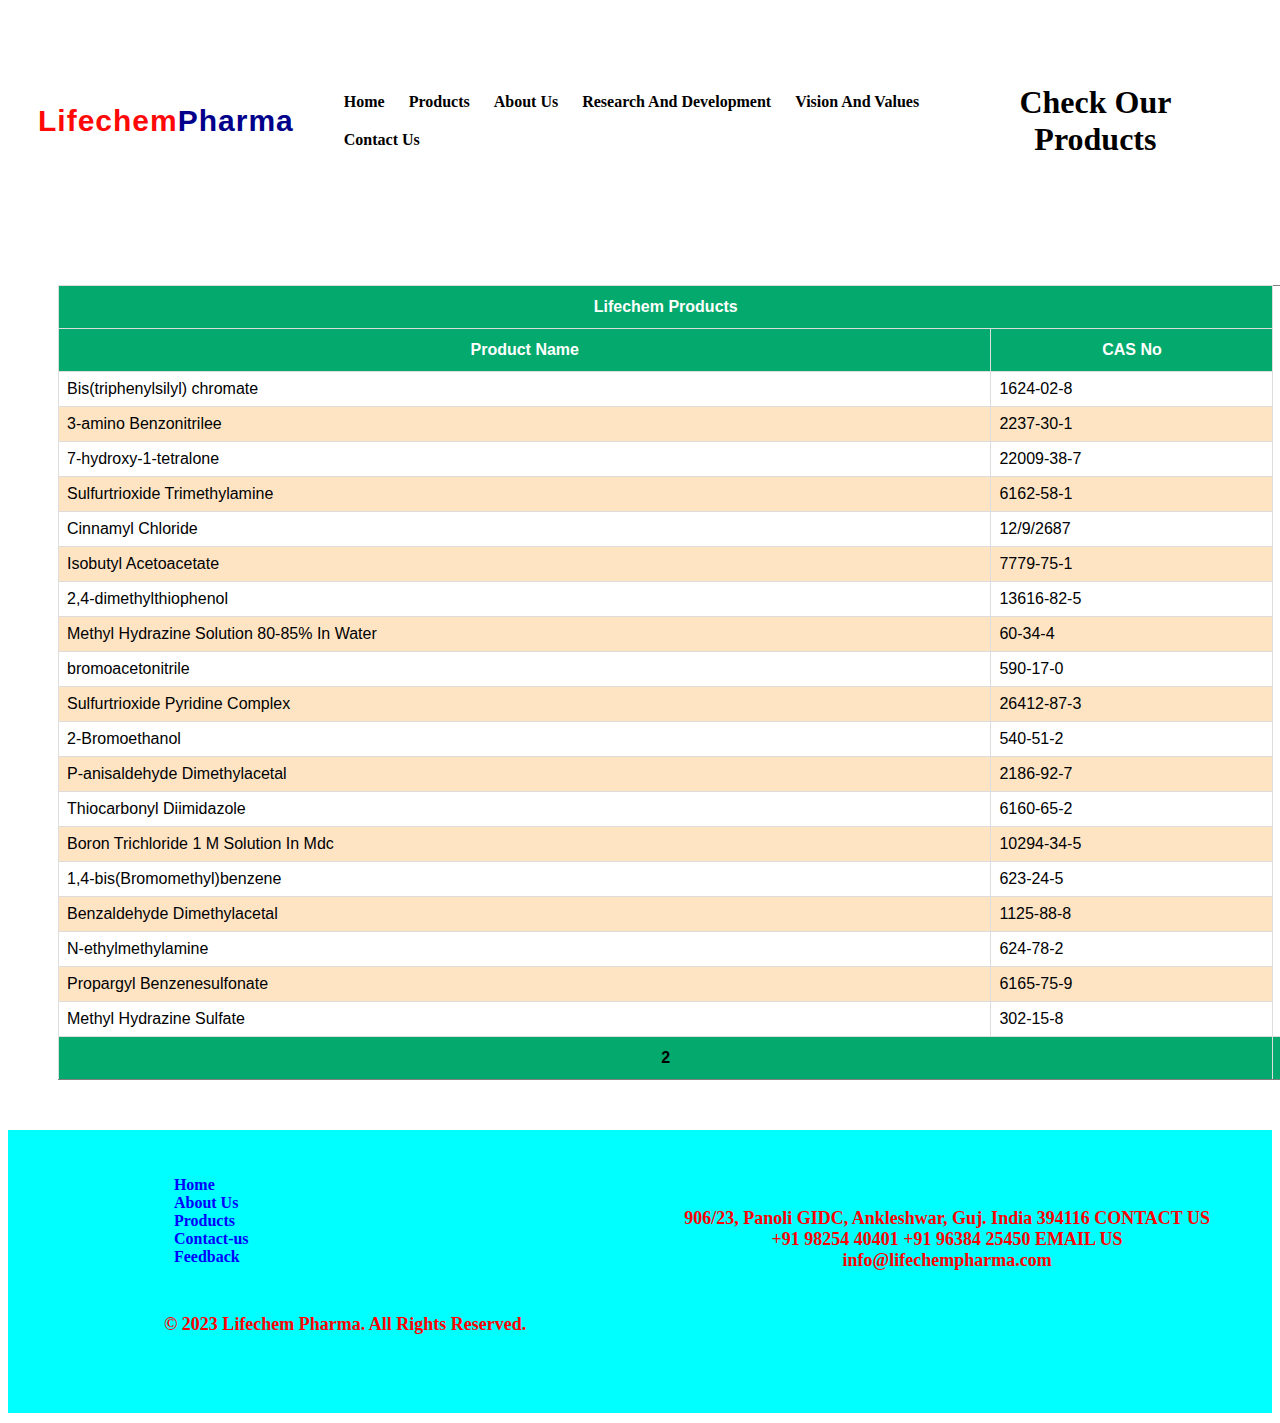
<file: products.html>
<!DOCTYPE html>
<html lang="en">
<head>
    <meta charset="UTF-8">
    <meta http-equiv="X-UA-Compatible" content="IE=edge">
    <meta name="viewport" content="width=device-width, initial-scale=1.0">
    <title>Products</title>
    <link rel="stylesheet" href="./style2.css">
    <style>
        body{
            background-color: white;
        }
        #customers {
  font-family: Arial, Helvetica, sans-serif;
  border-collapse: collapse;
  width: 100%;
}

#customers td, #customers th {
  border: 1px solid #ddd;
  padding: 8px;
}

#customers tr:nth-child(even){background-color: bisque;}

#customers tr:hover {background-color: #ddd;}

#customers th {
  padding-top: 12px;
  padding-bottom: 12px;
  text-align: left;
  background-color: #04AA6D;
  color: white;
}
a{
    text-decoration: none;
    color: black;
cursor: pointer;
}
a:hover{
    color: red;
    cursor: pointer;
    transform: scale(1.1);
}
</style>
</head>

<body>
       <!-- header section start -->
       <header id="header">
        <nav>
            <h2 class="logo">Lifechem<span class="span">Pharma</span></h2>
        <ul>
            <li><a href="index.html">Home</a></li>
            <li><a href="products.html">Products</a></li>
            <li><a href="index.html">About Us</a></li>
            <li><a href="r&d.html">Research and Development</a></li>
            <li><a href="visionvalues.html">Vision and Values</a></li>
            <li><a href="contactus.html">Contact Us</a></li>
        </ul>
        <div class="content">
            <h1>Check Our Products</h1>
    
        </div>  
        
        
    </header>
 
    <table id="customers" border="1" style="margin: 50px;padding: 5px;">
        <thead  style="text-align:center;">
            <tr>
                <th colspan="2"><center>  Lifechem Products</center></th>
            </tr>
            <tr>
                <th><center>Product Name</center></th>
                <th><center>CAS No</center></th>
            </tr>
        </thead>
        <tbody>
            <tr>
                <td><a href="./products/bis.html">Bis(triphenylsilyl) chromate</a></td>
                <td>1624-02-8</td>
            </tr>
            <tr>
                <td><a href="./products/3-Amino Benzonitrilee.html">3-amino Benzonitrilee</a>
                   </td>
                <td> 2237-30-1</td>
            </tr>
            <tr>
                <td><a href="./products/7-hydroxy-1-tetralone.html">7-hydroxy-1-tetralone</a>
                   </td>
                <td> 22009-38-7</td>
            </tr>
            <tr>
                <td> <a href="./products/Sulfurtrioxide-Trimethylamine.html">
                    Sulfurtrioxide Trimethylamine
                </a></td>
                <td>6162-58-1</td>
            </tr>
            <tr>
                <td><a href="./products/Cinnamyl Chloride.html">Cinnamyl Chloride</a>
                    </td>
                <td>12/9/2687</td>
            </tr>
            <tr>
                <td><a href="./products/Isobutyl Acetoacetate.html">Isobutyl Acetoacetate</a>
                    </td>
                <td>7779-75-1</td>
            </tr>
            <tr>
                <td><a href="./products/2,4-Dimethylthiophenol.html">2,4-dimethylthiophenol</a>
                    </td>
                <td>13616-82-5</td>
            </tr>
            <tr>
                <td><a href="./products/Methyl Hydrazine Solution 80-85% In Water.html">Methyl Hydrazine Solution 80-85% In Water</a>
                    </td>
                <td>60-34-4</td>
            </tr>
            <tr>
                <td><a href="./products/bromoacetonitrile.html">bromoacetonitrile</a>
                    </td>
                <td>590-17-0</td>
            </tr>
            <tr>
                <td><a href="./products/Sulfurtrioxide Pyridine Complex.html">Sulfurtrioxide Pyridine Complex</a>
                    </td>
                <td>26412-87-3</td>
            </tr>
            <tr>
                <td><a href="./products/Bro.html">2-Bromoethanol</a>
                    </td>
                <td>540-51-2</td>
            </tr>
            <tr>
                <td><a href="./products/Ani.html">P-anisaldehyde Dimethylacetal</a>
                   </td>
                <td> 2186-92-7</td>
            </tr>
            <tr>
                <td><a href="./products/Thi.html">
                    Thiocarbonyl Diimidazole</a>
                    </td>
                <td> 6160-65-2
                </td>
            </tr>
           <!-- <tr>
                <td>5-bromovaleryl Chloride
                    </td>
                <td>4509-90-4</td>
            </tr>-->
            <tr>
                <td><a href="./products/BoronMdc.html">
                    Boron Trichloride 1 M Solution In Mdc
                    
                    </td>
                <td>10294-34-5</td>
            </tr>
            <tr>
                <td><a href="./products/1,4-bis(Bromomethyl)benzene.html">1,4-bis(Bromomethyl)benzene</a>
                    </td>
                <td>623-24-5</td>
            </tr>
            <tr>
                <td><a href="./products/Benzaldehyde Dimethylacetal.html">
                    Benzaldehyde Dimethylacetal</a>
                     </td>
                <td>1125-88-8
                </td>
            </tr>
            <tr>
                <td><a href="./products/N-ethylmethylamine.html">
                    N-ethylmethylamine</a>
                    </td>
                <td>624-78-2</td>
            </tr>
            <tr>
                <td><a href="./products/Prop.html">Propargyl Benzenesulfonate</a>
                    </td>
                <td>6165-75-9</td>
            </tr>
            <tr>
                <td><a href="./products/Methyl Hydrazine Sulfate.html">
                    Methyl Hydrazine Sulfate</a>
                    </td>
                <td>302-15-8
                </td>
            </tr>
			<tr><th colspan="2"><a href="products2.html"><center>2</center></a></th><th></th><tr>

</tbody>
    </table>
    <!-- footer section -->
    <section id="footer">
        <footer class="footer">
    
            <a href="https://www.linkedin.com/company/life-chem-pharma/"><i class="fa-brands fa-linkedin"></i></a>

            <div class="back-to-section">
            <ul>
                <li><a href="#header"> Home </a> </li>
                <li><a href="index.html"> About Us </a> </li>
                <li><a href="products.html"> Products </a> </li>
                <li><a href="contactus.html"> Contact-us </a> </li>
                <li><a href="Feedback.html"> Feedback </a> </li>
    
            </ul>
            <center>
            <p>© 2023 Lifechem Pharma. All Rights Reserved.</p> </center>
        </div>
        <div class="backtohome">
            <a href="#header"><i class="fa-sharp fa-solid fa-up-long"></i>
            </a>
        </div>   
        <div>
            <p> 906/23, Panoli GIDC, Ankleshwar, Guj. India 394116
                CONTACT US <br>
                
                
                +91 98254 40401
                +91 96384 25450
                EMAIL US
                <br>
                
                info@lifechempharma.com
                
                </p>
            </div>
           </footer>

</body>
</html>
</file>
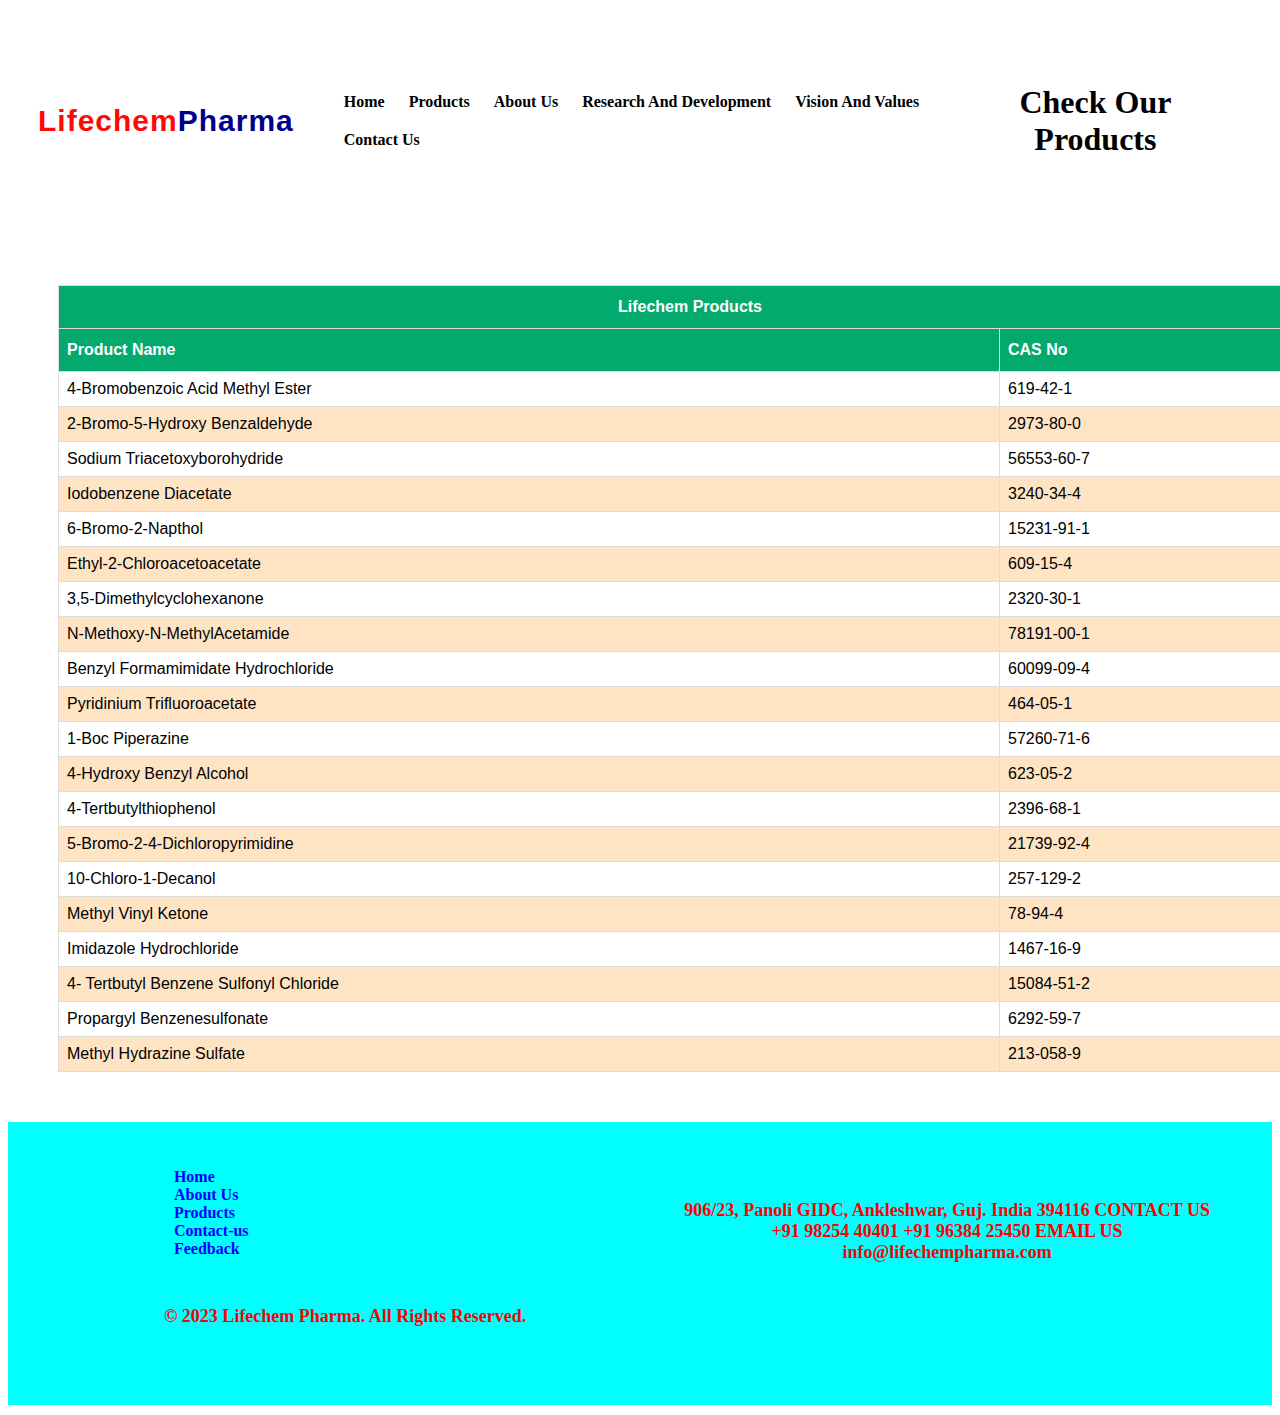
<file: products2.html>
<!DOCTYPE html>
<html lang="en">
<head>
    <meta charset="UTF-8">
    <meta http-equiv="X-UA-Compatible" content="IE=edge">
    <meta name="viewport" content="width=device-width, initial-scale=1.0">
    <title>Products</title>
    <link rel="stylesheet" href="./style2.css">
    <style>
        body{
            background-color: white;
        }
        #customers {
  font-family: Arial, Helvetica, sans-serif;
  border-collapse: collapse;
  width: 100%;
}

#customers td, #customers th {
  border: 1px solid #ddd;
  padding: 8px;
}

#customers tr:nth-child(even){background-color: bisque;}

#customers tr:hover {background-color: #ddd;}

#customers th {
  padding-top: 12px;
  padding-bottom: 12px;
  text-align: left;
  background-color: #04AA6D;
  color: white;
}
a{
    text-decoration: none;
    color: black;
cursor: pointer;
}
a:hover{
    color: red;
    cursor: pointer;
    transform: scale(1.1);
}
</style>
</head>

<body>
       <!-- header section start -->
       <header id="header">
        <nav>
            <h2 class="logo">Lifechem<span class="span">Pharma</span></h2>
        <ul>
            <li><a href="index.html">Home</a></li>
            <li><a href="products.html">Products</a></li>
            <li><a href="index.html">About Us</a></li>
            <li><a href="r&d.html">Research and Development</a></li>
            <li><a href="visionvalues.html">Vision and Values</a></li>
            <li><a href="contactus.html">Contact Us</a></li>
        </ul>
        <div class="content">
            <h1>Check Our Products</h1>
    
        </div>  
        
        
    </header>
 
    <table id="customers" border="1" style="margin: 50px;padding: 5px;">
        <thead  style="text-align:center;">
            <tr>
                <th colspan="2"> <center> Lifechem Products</center></th>
            </tr>
            <tr>
                <th>Product Name</th>
                <th>CAS No</th>
            </tr>
        </thead>
        <tbody>
            <tr>
                <td><a href="./p2/1.html">4-Bromobenzoic Acid Methyl Ester</a></td>
                <td>619-42-1</td>
            </tr>
            <tr>
                <td><a href="./p2/2.html">2-Bromo-5-Hydroxy Benzaldehyde</a>
                   </td>
                <td>2973-80-0</td>
            </tr>
            <tr>
                <td><a href="./p2/3.html">Sodium Triacetoxyborohydride</a>
                   </td>
                <td> 56553-60-7</td>
            </tr>
            <tr>
                <td> <a href="./p2/4.html">
                    Iodobenzene Diacetate
                </a></td>
                <td>3240-34-4</td>
            </tr>
            <tr>
                <td><a href="./p2/5.html">6-Bromo-2-Napthol</a>
                    </td>
                <td>15231-91-1</td>
            </tr>
            <tr>
                <td><a href="./p2/6.html">Ethyl-2-Chloroacetoacetate</a>
                    </td>
                <td>609-15-4</td>
            </tr>
            <tr>
                <td><a href="./p2/7.html">3,5-Dimethylcyclohexanone</a>
                    </td>
                <td>2320-30-1</td>
            </tr>
            <tr>
                <td><a href="./p2/8.html">N-Methoxy-N-MethylAcetamide</a>
                    </td>
                <td>78191-00-1</td>
            </tr>
            <tr>
                <td><a href="./p2/9.html">Benzyl Formamimidate Hydrochloride</a>
                    </td>
                <td>60099-09-4</td>
            </tr>
            <tr>
                <td><a href="./p2/10.html">Pyridinium Trifluoroacetate</a>
                    </td>
                <td>464-05-1</td>
            </tr>
            <tr>
                <td><a href="./p2/11.html">1-Boc Piperazine</a>
                    </td>
                <td>57260-71-6</td>
            </tr>
            <tr>
                <td><a href="./p2/12.html">4-Hydroxy Benzyl Alcohol</a>
                   </td>
                <td> 623-05-2</td>
            </tr>
            <tr>
                <td><a href="./p2/13.html">
                    4-Tertbutylthiophenol</a>
                    </td>
                <td> 2396-68-1
                </td>
            </tr>
           <tr>
                <td><a href="./p2/14.html">5-Bromo-2-4-Dichloropyrimidine
                    </td>
                <td>21739-92-4</td>
            </tr>
            <tr>
                <td><a href="./p2/15.html">
                     10-Chloro-1-Decanol
                    </td>
                <td>257-129-2</td>
            </tr>
            <tr>
                <td><a href="./p2/16.html">Methyl Vinyl Ketone</a>
                    </td>
                <td>78-94-4</td>
            </tr>
            <tr>
                <td><a href="./p2/17.html">
                    Imidazole Hydrochloride</a>
                     </td>
                <td>1467-16-9
                </td>
            </tr>
            <tr>
                <td><a href="./p2/18.html">
                    4- Tertbutyl Benzene Sulfonyl Chloride</a>
                    </td>
                <td>15084-51-2</td>
            </tr>
            <tr>
                <td><a href="./p2/19.html">Propargyl Benzenesulfonate</a>
                    </td>
                <td>6292-59-7</td>
            </tr>
            <tr>
                <td><a href="./p2/20.html">
                    Methyl Hydrazine Sulfate</a>
                    </td>
                <td>213-058-9
                </td>
            </tr>

</tbody>
    </table>
    <!-- footer section -->
    <section id="footer">
        <footer class="footer">
    
            <a href="https://www.linkedin.com/company/life-chem-pharma/"><i class="fa-brands fa-linkedin"></i></a>

            <div class="back-to-section">
            <ul>
                <li><a href="#header"> Home </a> </li>
                <li><a href="index.html"> About Us </a> </li>
                <li><a href="products.html"> Products </a> </li>
                <li><a href="contactus.html"> Contact-us </a> </li>
                <li><a href="Feedback.html"> Feedback </a> </li>
    
            </ul>
            <center>
            <p>© 2023 Lifechem Pharma. All Rights Reserved.</p> </center>
        </div>
        <div class="backtohome">
            <a href="#header"><i class="fa-sharp fa-solid fa-up-long"></i>
            </a>
        </div>   
        <div>
            <p> 906/23, Panoli GIDC, Ankleshwar, Guj. India 394116
                CONTACT US <br>
                
                
                +91 98254 40401
                +91 96384 25450
                EMAIL US
                <br>
                
                info@lifechempharma.com
                
                </p>
            </div>
           </footer>

</body>
</html>
</file>
<file: style2.css>
#header{
    /* height: 100vh;
    width: 100%; */
    /* background-image: url(./img/backimg.jpg); */
    background-repeat:s no-repeat;
    background-size: cover;
    background-position: center;


}
nav{
    display: flex;
    align-items: center;
    justify-content: space-between;
    padding: 30px;
    /* position: fixed;/ */
}

.logo{
    color: #ff0808;
    font-size: 30px;
    letter-spacing: 1px;
    cursor: pointer;

}
span{
    color: darkblue;
    /*  */
}

nav ul li{
    display: inline-block;
    padding: 10px;
}
nav ul li a{
    color: black;
    font-weight: bold;
    /* font-size: large; */
    text-decoration: none;
    text-transform: capitalize;

}
nav ul li a:hover{
    color: blue;
    transition: 2s;

}
h1{
    color: black;
    font-weight: 800;
    text-align: center;
    padding: 25px;
}
p{
    text-align: center;
    font-size: large;
    padding: 25px;
    color: red;
    font-weight: 700;
}
/* footer css */
.footer{
    margin-top: 30px;
    margin-bottom: 10px;
    padding: 30px;
        display: flex;    
        justify-content: space-around;
        text-align: center;
        background-color: aqua;
        color: blue;
  }
 
  .footer a i{
    display: flex;
    padding: 30px;
    zoom: 150%;
    color: blue;
   
 }
 
 .footer a i:hover{
    color: black;
    transform: scale(1.2); 
  }
 
  .footer ul li a{
    color: blue;
    text-decoration: none;
  }

  .footer ul li a:hover{
    color: black;
  }
 
  .footer p{
    padding: 30px;
  }
  
  .back-to-section ul li{
    display: flex;
    font-weight: 700;
    text-decoration: none;
    text-shadow: 10px;
 }
  
 .back-to-section ul li:hover{
    font-size: 20px;   
    color: white
}



        body{
            background-color: aquamarine;
        }

.main {
    display: flex;
    padding: 50px;
}
h2{
    text-align: center;
    font-family: 'Gill Sans', 'Gill Sans MT', Calibri, 'Trebuchet MS', sans-serif;
    font-size: xx-large;
    color: blue;
}
h3{
    padding: 50px;
    text-align: justify;
    text-size-adjust: initial;
}
img{
    width: 400px;
    height: 400px;
    border-radius: 30px;
}
</file>
